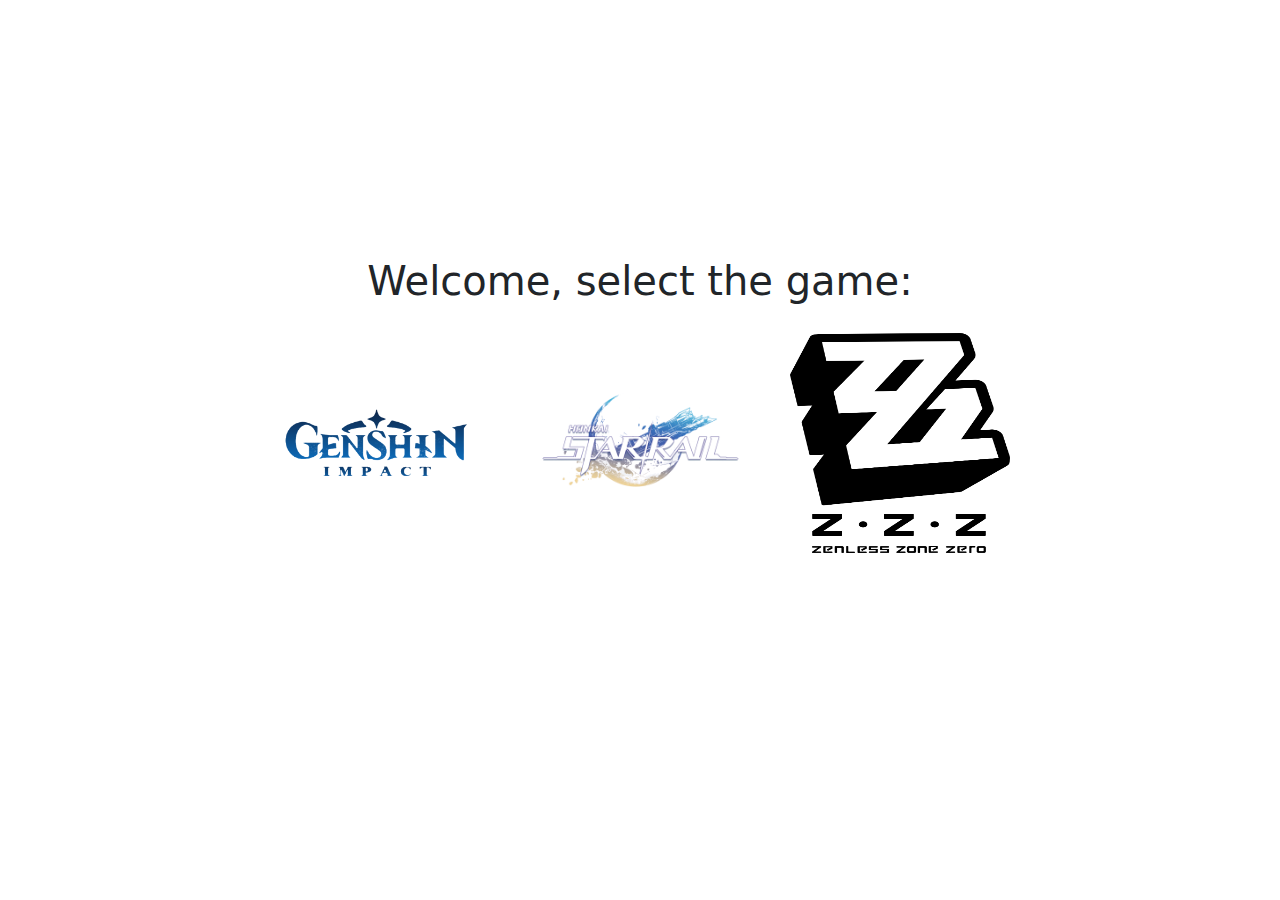
<file: public/index.html>
<!DOCTYPE html>
<html lang="en">
  <head>
    <meta charset="UTF-8" />
    <meta name="viewport" content="width=device-width, initial-scale=1.0" />
    <link rel="stylesheet" href="styles.css" />
    <title>HoyoUniverse</title>
    <!-- Bootstrap CSS -->
    <link
      href="https://cdn.jsdelivr.net/npm/bootstrap@5.3.0/dist/css/bootstrap.min.css"
      rel="stylesheet"
    />
  </head>
  <body>
    <!-- Main Content -->
    <div
      class="content d-flex flex-column align-items-center justify-content-center text-center"
      id="main-content"
      style="margin: 0 auto; height: calc(100vh - 70px); width: 100%"
    >
      <h1>Welcome, select the game:</h1>
      <div class="d-flex justify-content-center">
        <!-- Логотип Genshin -->
        <div class="logo-container">
          <img src="Genshin Impact Game Logo.png" alt="Genshin Impact Logo" />
          <div
            class="background"
            style="background-image: url('Genshin-Background.jpg')"
          >
            <a href="genshin.html"
              ><div class="overlay-text">Genshin Impact</div></a
            >
          </div>
        </div>

        <!-- Логотип Honkai Star Rail -->
        <div class="logo-container">
          <img
            src="Honkai Star Rail Game Logo.png"
            alt="Honkai Star Rail Logo"
          />
          <div
            class="background"
            style="background-image: url('Honkai-Star-Rail-Background.jpg')"
          >
            <a href="hsr.html"
              ><div class="overlay-text">Honkai Star Rail</div></a
            >
          </div>
        </div>

        <!-- Логотип ZZZ -->
        <div class="logo-container">
          <img src="ZZZ logo.png" alt="ZZZ Logo" />
          <div
            class="background"
            style="background-image: url('ZZZ-Background.jpg')"
          >
            <a href="zzz.html"
              ><div class="overlay-text">Zenless Zone Zero</div></a
            >
          </div>
        </div>
      </div>
    </div>

    <script src="https://ajax.googleapis.com/ajax/libs/jquery/3.7.1/jquery.min.js"></script>
    <script>
      $(document).ready(function () {
        $(".logo-container").hover(
          function () {
            // Скрыть все остальные логотипы
            $(".logo-container img").css("visibility", "hidden");
            // Показать текущий фон, перекрывающий всё
            $(this)
              .find(".background")
              .css({ display: "block", "z-index": "9999" })
              .animate({ left: "0" }, 500);
          },
          function () {
            // Вернуть видимость всех логотипов
            $(".logo-container img").css("visibility", "visible");
            // Скрыть текущий фон
            $(this)
              .find(".background")
              .animate({ left: "-100%" }, 500, function () {
                $(this).css("display", "none");
              });
          }
        );
      });
    </script>

    <script src="https://cdn.jsdelivr.net/npm/bootstrap@5.3.0/dist/js/bootstrap.bundle.min.js"></script>
    <script src="scripts.js"></script>
  </body>
</html>
</file>
<file: public/styles.css>
body {
  margin: 0;
  padding: 0;
  overflow-x: hidden;
}

h1 {
  font-family: system-ui, -apple-system, BlinkMacSystemFont, "Segoe UI", Roboto,
    Oxygen, Ubuntu, Cantarell, "Open Sans", "Helvetica Neue", sans-serif;
}

.content {
  display: flex;
  flex-direction: column;
  align-items: center;
  justify-content: center;
  height: 100vh;
  text-align: center;
}

.logo-container {
  position: relative;
  display: inline-block;
  margin: 20px;
  z-index: 2;
}

.logo-container img {
  width: 220px;
  height: 220px;
  cursor: pointer;
  transition: transform 0.8s ease;
  z-index: 3;
}

.background {
  position: fixed;
  top: 0;
  left: -100%;
  width: 100%;
  height: 100%;
  background-size: cover;
  background-position: center;
  z-index: 10;
  display: none;
}

.background .overlay-text {
  position: absolute;
  top: 50%;
  left: 50%;
  transform: translate(-50%, -50%);
  color: white;
  font-size: 70px;
  font-weight: bold;
  text-shadow: 2px 2px 5px rgba(0, 0, 0, 0.7);
}
</file>
